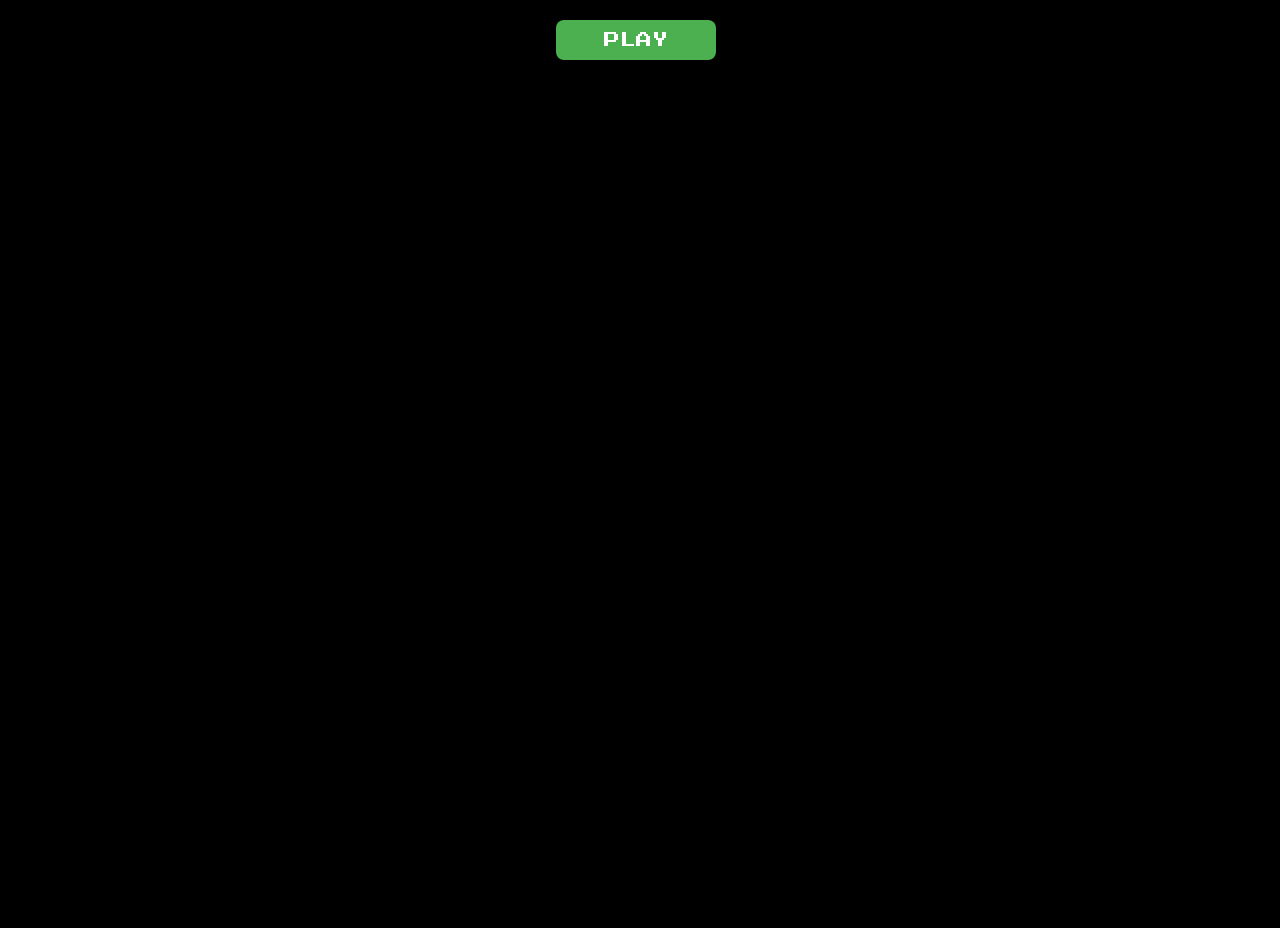
<file: games/mariods.html>
<html>
  <head>
    <style>
      body {
        overflow: hidden;
        background: #000000;
        margin-top: 0;
        margin-left: 0;
        color: #000000;
      }

      #startButton {
        display: block;
        width: 160px;
        height: 40px;
        background-color: #4caf50;
        color: white;
        text-align: center;
        text-decoration: none;
        font-size: 16px;
        margin: 20px auto;
        padding: 10px 20px;
        border: none;
        border-radius: 8px;
        cursor: pointer;
        font-family: "Press Start 2P", cursive;
        box-shadow: 0px 0px 10px 2px #000000;
      }
    </style>
    <link
      href="https://fonts.googleapis.com/css2?family=Press+Start+2P&display=swap"
      rel="stylesheet"
    />
    <style type="text/css">
      #button {
        display: none;
      }

      .imgb_vis {
        animation: imgb-animation 7s linear;
      }

      @keyframes imgb-animation {
        10% { transform: translateX(0); }
        20% { transform: translateX(100px); }
        90% { transform: translateX(100px); }
        100% { transform: translateX(0); }
      }
    </style>
  </head>

  <body>
    <div style="width: 100vw; height: 100vh; max-width: 100%">
      <div id="game" style="display: none"></div>
      <button id="startButton">PLAY</button>
    </div>

    <script>
      function startGame() {
        document.getElementById("game").style.display = "block";
        document.getElementById("startButton").style.display = "none";

        window.EJS_player = "#game";
        window.EJS_core = "nds";
        window.EJS_color = "#000000";
        window.EJS_startOnLoaded = true;

        // ✅ CDN officiel
        window.EJS_pathtodata = "https://cdn.emulatorjs.org/stable/data/";

        window.EJS_gameUrl =
          "https://cdn.jsdelivr.net/gh/bubbls/UGS-file-encryption@3dc79d9addc4c73eaa5850f556c15826028f7b10/New%20Super%20Mario%20Bros.%20(USA%2C%20Australia).zip";

        loadGame();
      }

      document.getElementById("startButton").addEventListener("click", startGame);

      function loadGame() {
        // ✅ loader officiel
        var script = document.createElement("script");
        script.src = "https://cdn.emulatorjs.org/stable/data/loader.js";
        document.body.appendChild(script);
      }
    </script>
  </body>
</html>
</file>
